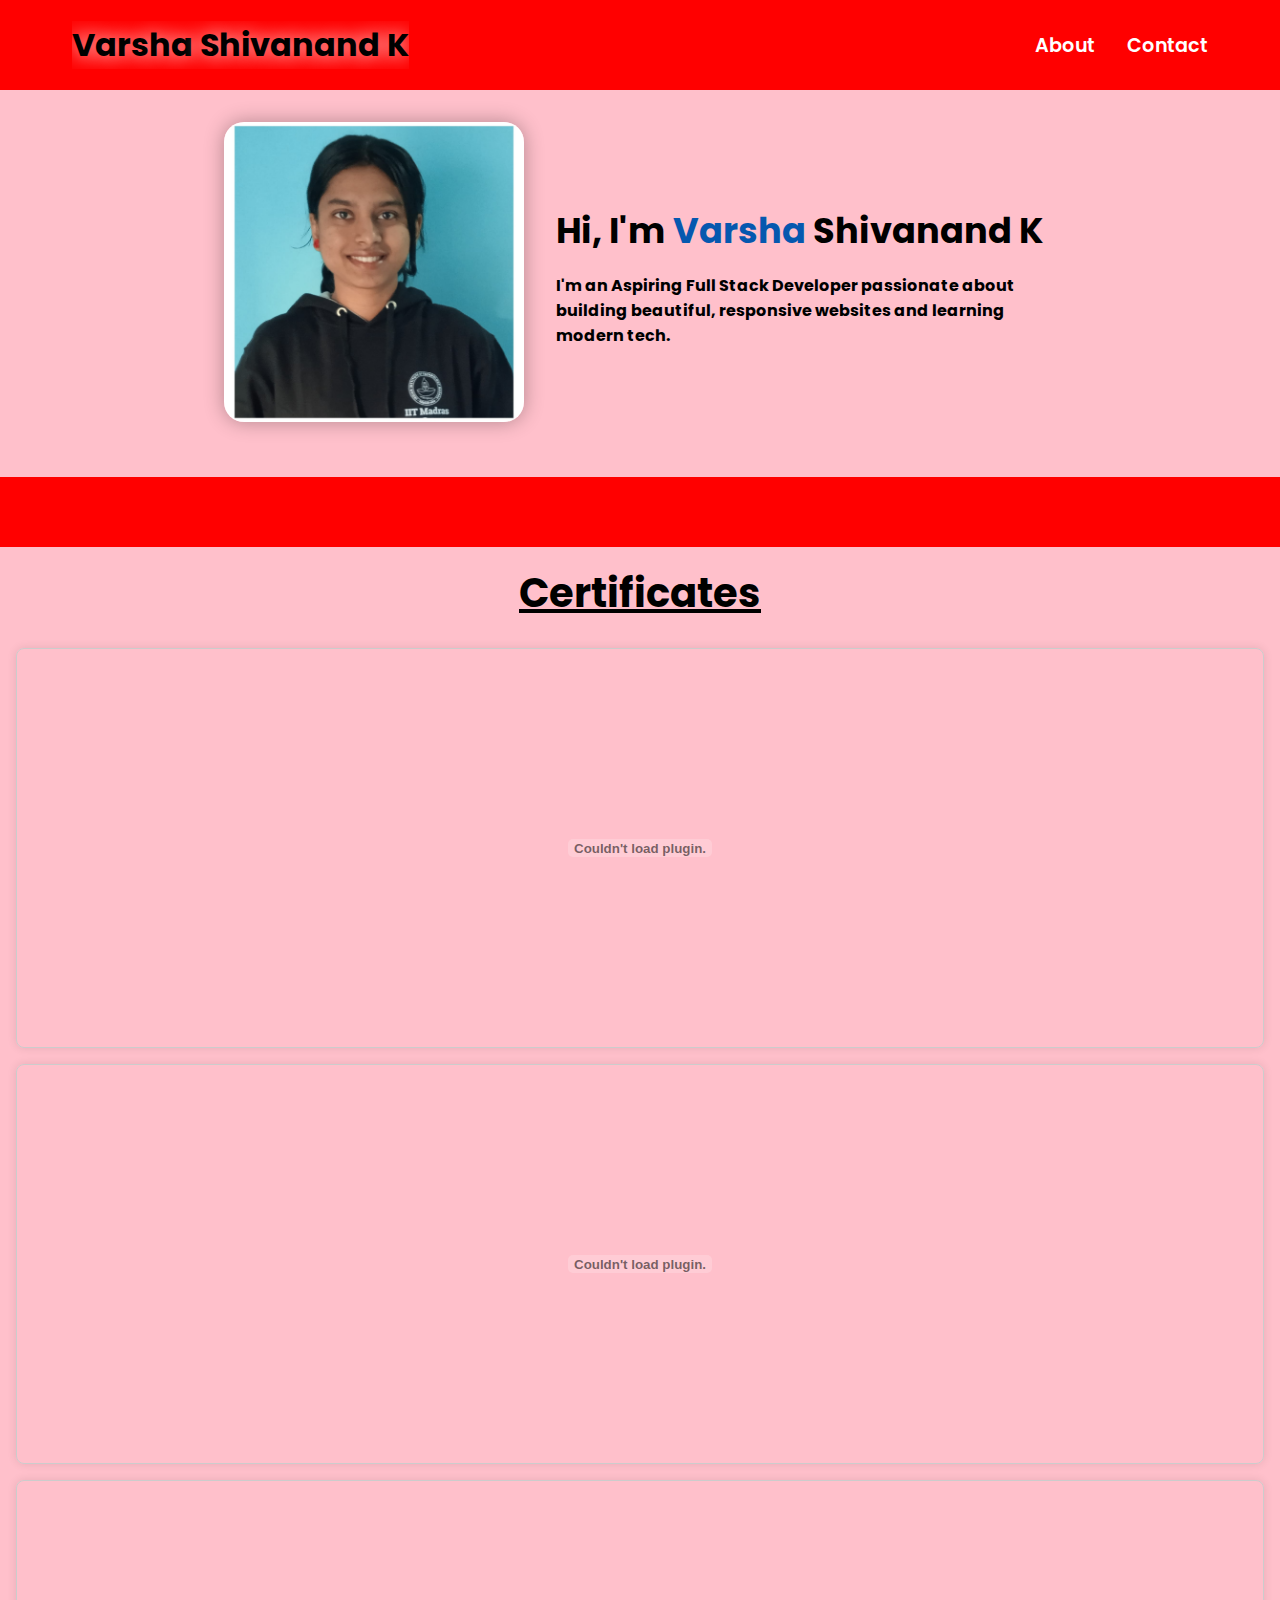
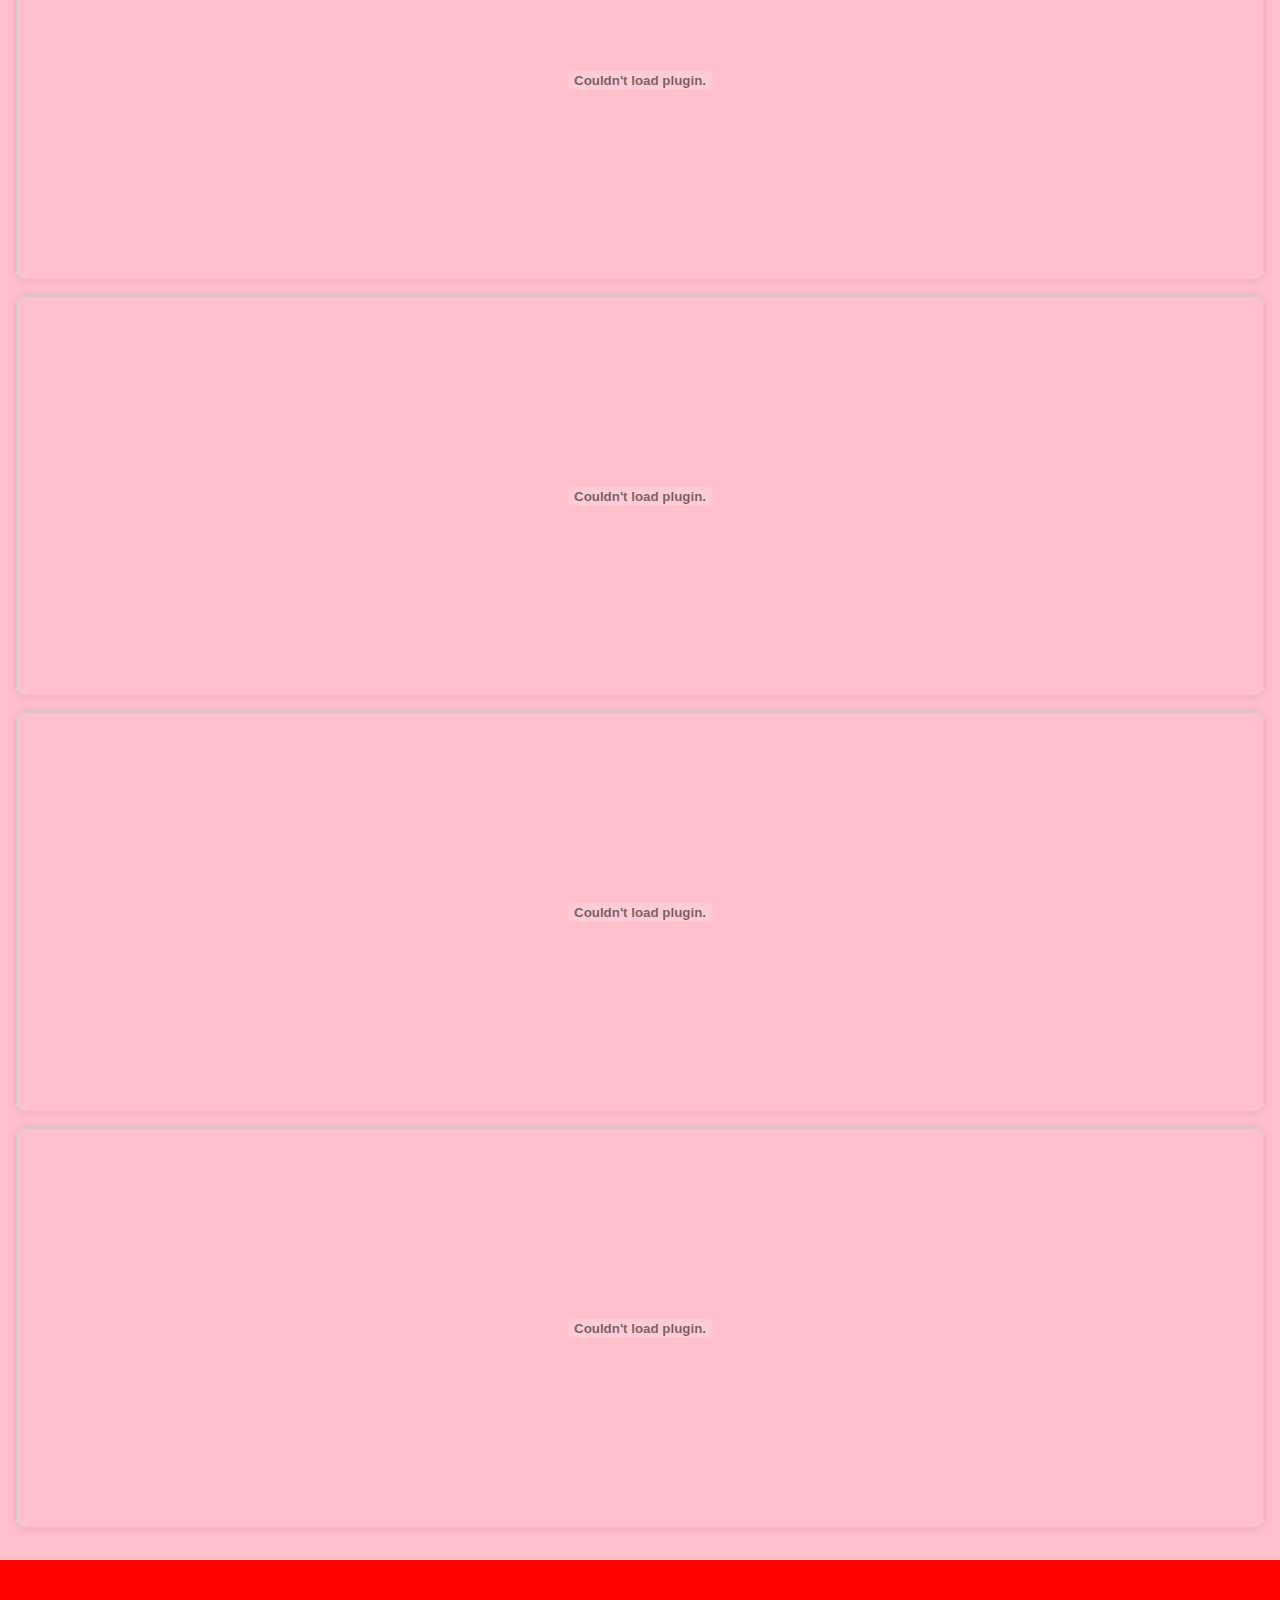
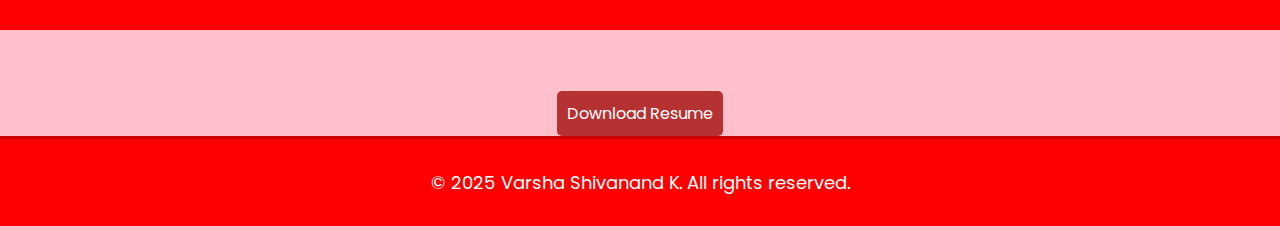
<file: portfolio-site/index.html>
<!DOCTYPE html>
<html lang="en">
<head>
    <meta charset="UTF-8">
    <meta name="viewport" content="width=device-width, initial-scale=1.0">
    <title> Varsha Shivanand K - Portfolio </title>
    <link rel="stylesheet" href="styles/main.css">
    <script>
  function toggleMenu() {
    document.getElementById("navLinks").classList.toggle("active");
  }
</script>
</head>
<body>
    <nav>
        <div class="nav-container">
            <div class="logo">
                Varsha <span> Shivanand K </span>
            </div>
              <div class="hamburger" onclick="toggleMenu()">☰</div>
<div class="links" id="navLinks">
        <ul>
       <li><a href="about.html"> About </a> </li>
       <li><a href="contact.html"> Contact </a></li>
       </ul>
    </div>
    </nav>
    <section>
        <div class="main-container">
            <div class="image">
                <img src="images/varshaphoto.jpeg" alt="Varsha's photo">
            </div>
            <div class="content">
                <h1>Hi, I'm <span>Varsha</span> Shivanand K</h1>
<h4>I'm an Aspiring Full Stack Developer passionate about building beautiful, responsive websites and learning modern tech.</h4>
            </div>
        </div>
    </section>
    <hr style="height: 70px; background-color: red; border: none; margin: 1rem 0;" />
   <h1 align="center"><u> Certificates </u></h1> <br>
   <div class="embed-container">
    <embed src="files/Deloitte - Technology Job Simulation Certificate.pdf" width="500px" height="600px" type="application/pdf">
    <embed src="files/Google Workspace Certification.pdf" width="500px" height="600px" type="application/pdf">
    <embed src="files/SQL(intermediate) certificate.pdf" width="500px" height="600px" type="application/pdf">
    <embed src="files/SQL(basic) certificate.pdf" width="500px" height="600px" type="application/pdf">
    <embed src="files/AWS Summit India Online Certificate.pdf" width="500px" height="600px" type="application/pdf">
    <embed src="files/STEP ENGLISH TEST RESULTS - VSK.pdf" width="500px" height="600px" type="application/pdf">
    </div>
    <hr style="height: 70px; background-color: red; border: none; margin: 1rem 0;" /><br>
<div class="center-button">
  <a href="files/vskresume.pdf" download class="button">Download Resume</a>
</div>
    <footer class="footer">
        <p>&copy; 2025 Varsha Shivanand K. All rights reserved.</p>
    </footer>
</body>
</html>
</file>
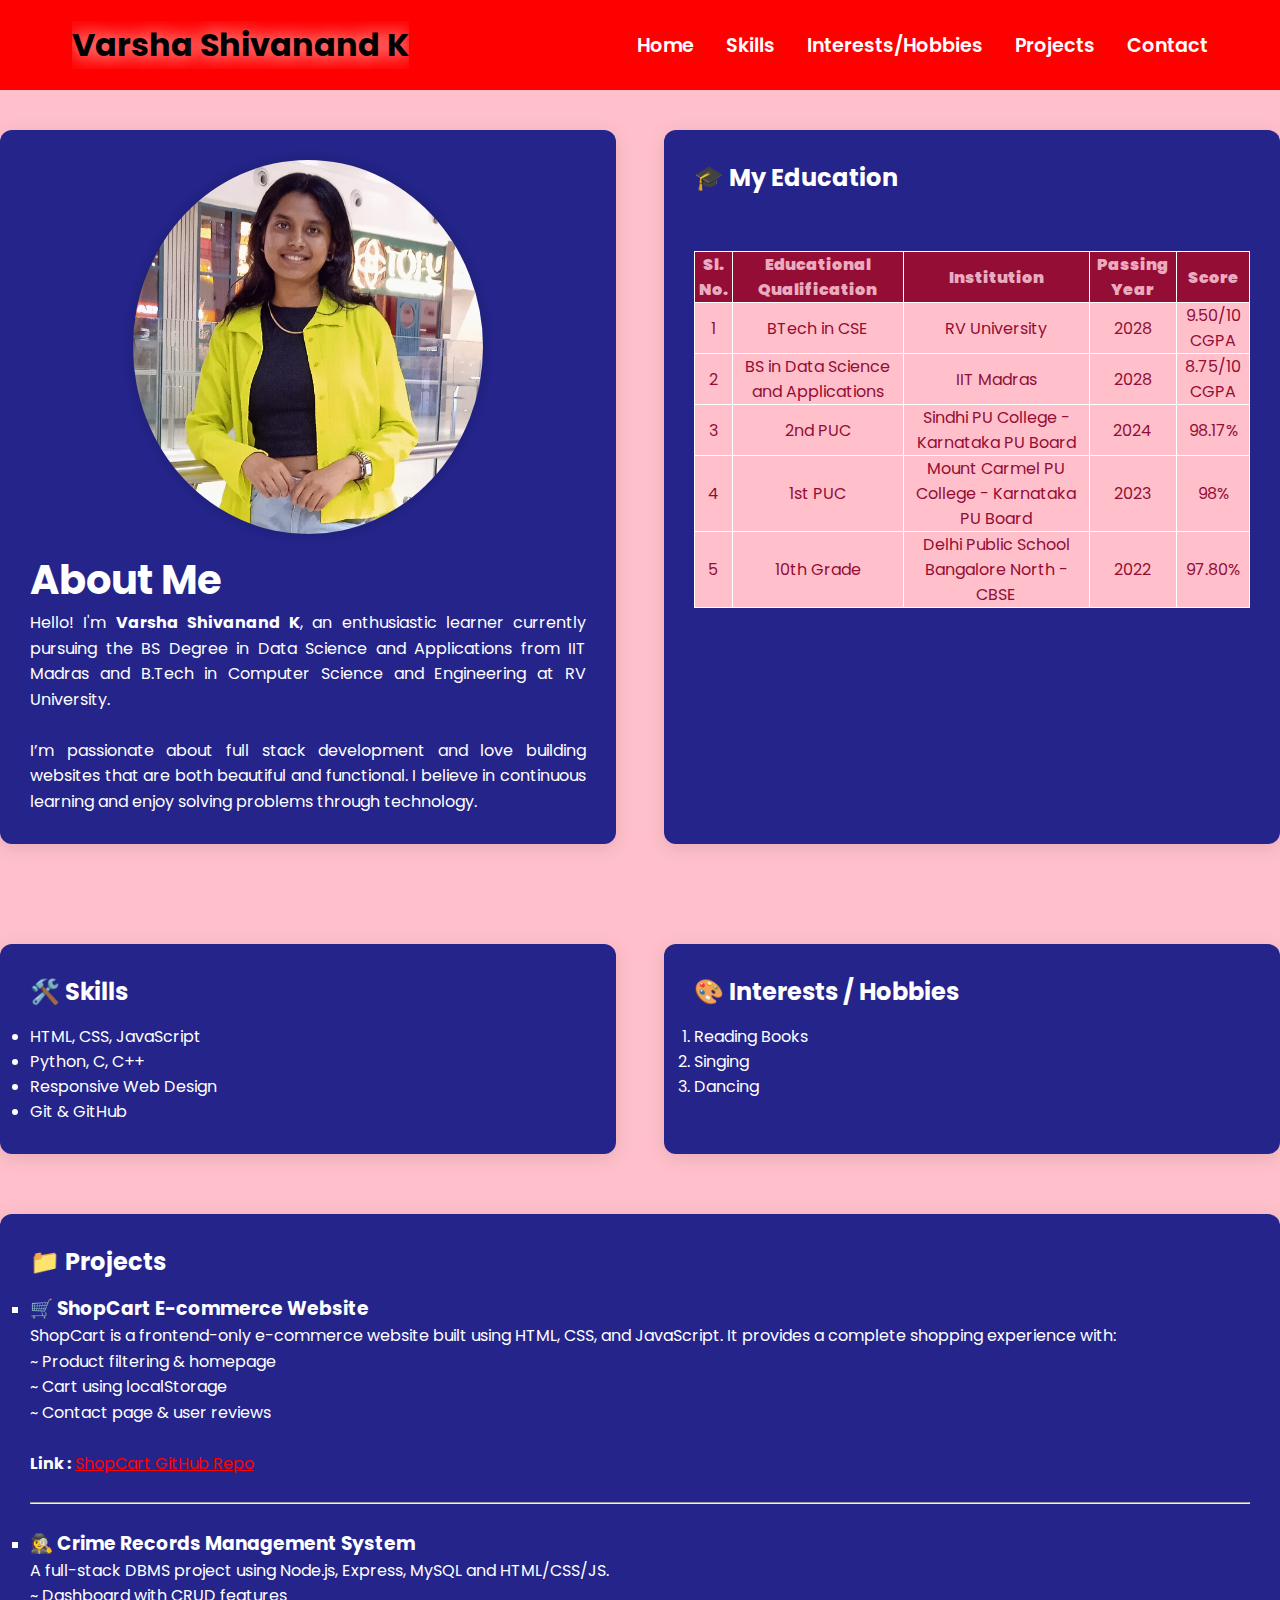
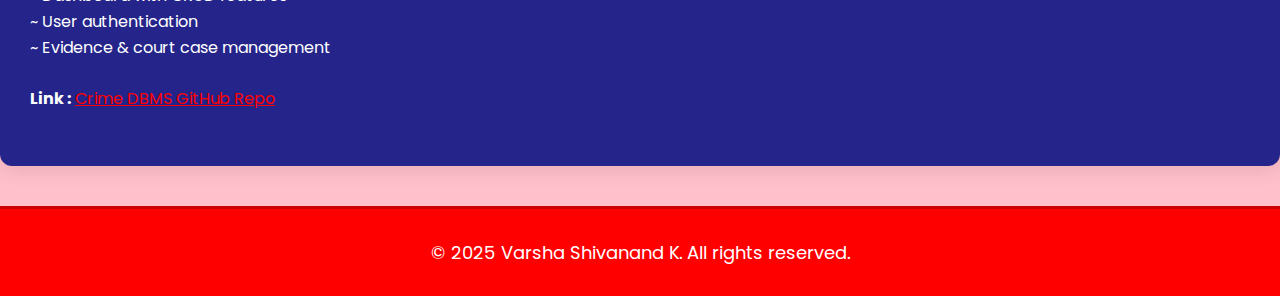
<file: portfolio-site/about.html>
<!DOCTYPE html>
<html lang="en">
<head>
  <meta charset="UTF-8" />
  <meta name="viewport" content="width=device-width, initial-scale=1.0"/>
  <title>About - Varsha Shivanand K</title>
  <link rel="stylesheet" href="styles/main.css"/>
  <script>
    function toggleMenu() {
      document.getElementById("navLinks").classList.toggle("active");
    }
  </script>
</head>
<body>
<header>
  <!-- Navbar -->
  <nav>
    <div class="nav-container">
      <div class="logo">
        Varsha <span>Shivanand K</span>
      </div>
      <div class="hamburger" onclick="toggleMenu()">☰</div>
      <div class="links" id="navLinks">
        <ul>
          <li><a href="index.html">Home</a></li>
          <li><a href="#skills">Skills</a></li>
          <li><a href="#skills">Interests/Hobbies</a></li>
          <li><a href="#projects">Projects</a></li>
          <li><a href="contact.html">Contact</a></li>
        </ul>
      </div>
    </div>
  </nav>
</header>
    <div class="side-by-side">

      <div class="card" id="about">
        <div class="images">
          <img src="images/photovarsha.jpeg" alt="Varsha's photo">
        </div>        
        <h1>About Me</h1>
        <p>Hello! I'm <strong>Varsha Shivanand K</strong>, an enthusiastic learner currently pursuing the BS Degree in Data Science and Applications from IIT Madras and B.Tech in Computer Science and Engineering at RV University.</p><br>
        <p>I’m passionate about full stack development and love building websites that are both beautiful and functional. I believe in continuous learning and enjoy solving problems through technology.</p>
      </div>
      <div class="card" id="education">
        <h2>🎓 My Education</h2><br>
        <table>
          <tr>
            <th>Sl. No.</th>
            <th>Educational Qualification</th>
            <th>Institution</th>
            <th> Passing Year </th>
            <th> Score </th>
          </tr>
          <tr>
            <td>1</td>
            <td>BTech in CSE</td>
            <td>RV University</td>
            <td> 2028 </td>
            <td>9.50/10 CGPA </td>
          </tr>
          <tr>
            <td>2</td>
            <td>BS in Data Science and Applications</td>
            <td>IIT Madras</td>
            <td> 2028 </td>
            <td> 8.75/10 CGPA </td>
          </tr>
          <tr>
            <td>3</td>
            <td>2nd PUC</td>
            <td>Sindhi PU College - Karnataka PU Board</td>
            <td> 2024 </td>
            <td> 98.17% </td>
          </tr>
          <tr>
            <td>4</td>
            <td>1st PUC</td>
            <td>Mount Carmel PU College - Karnataka PU Board</td>
            <td> 2023 </td>
            <td> 98% </td>
          </tr>
          <tr>
            <td>5</td>
            <td>10th Grade</td>
            <td>Delhi Public School Bangalore North - CBSE</td>
            <td> 2022 </td>
            <td> 97.80% </td>
          </tr>
        </table>
      </div>

    </div>
  </section>

  <!-- Skills & Interests -->
  <div id="skills" class="side-by-side">
    <section class="card">
      <h2>🛠️ Skills</h2>
      <ul>
        <li>HTML, CSS, JavaScript</li>
        <li>Python, C, C++</li>
        <li>Responsive Web Design</li>
        <li>Git & GitHub</li>
      </ul>
    </section>

    <section class="card">
      <h2>🎨 Interests / Hobbies</h2>
      <ol>
        <li>Reading Books</li>
        <li>Singing</li>
        <li>Dancing</li>
      </ol>
    </section>
  </div>

  <!-- Projects -->
  <section id="projects" class="card">
    <h2>📁 Projects</h2>
    <ul>
      <li>
        <h3>🛒 ShopCart E-commerce Website</h3>
        <p>
          ShopCart is a frontend-only e-commerce website built using HTML, CSS, and JavaScript. It provides a complete shopping experience with:<br>
          ~ Product filtering & homepage<br>
          ~ Cart using localStorage<br>
          ~ Contact page & user reviews<br><br>
          <b>Link :</b>
          <a href="https://github.com/varshashivanandk/ShopCart--E-COMMERCE-WEBSITE" target="_blank">
            ShopCart GitHub Repo
          </a>
        </p>
      </li><br><hr><br>
      <li>
        <h3>🕵️‍♀️ Crime Records Management System</h3>
        <p>
          A full-stack DBMS project using Node.js, Express, MySQL and HTML/CSS/JS.<br>
          ~ Dashboard with CRUD features<br>
          ~ User authentication<br>
          ~ Evidence & court case management<br><br>
          <b>Link :</b>
          <a href="https://github.com/tharunm490/dbmsproject2" target="_blank">
            Crime DBMS GitHub Repo
          </a>
        </p>
      </li>
    </ul><br>
  </section>

  <!-- Footer -->
  <footer class="footer">
    <p>&copy; 2025 Varsha Shivanand K. All rights reserved.</p>
  </footer>
</body>
</html>
</file>
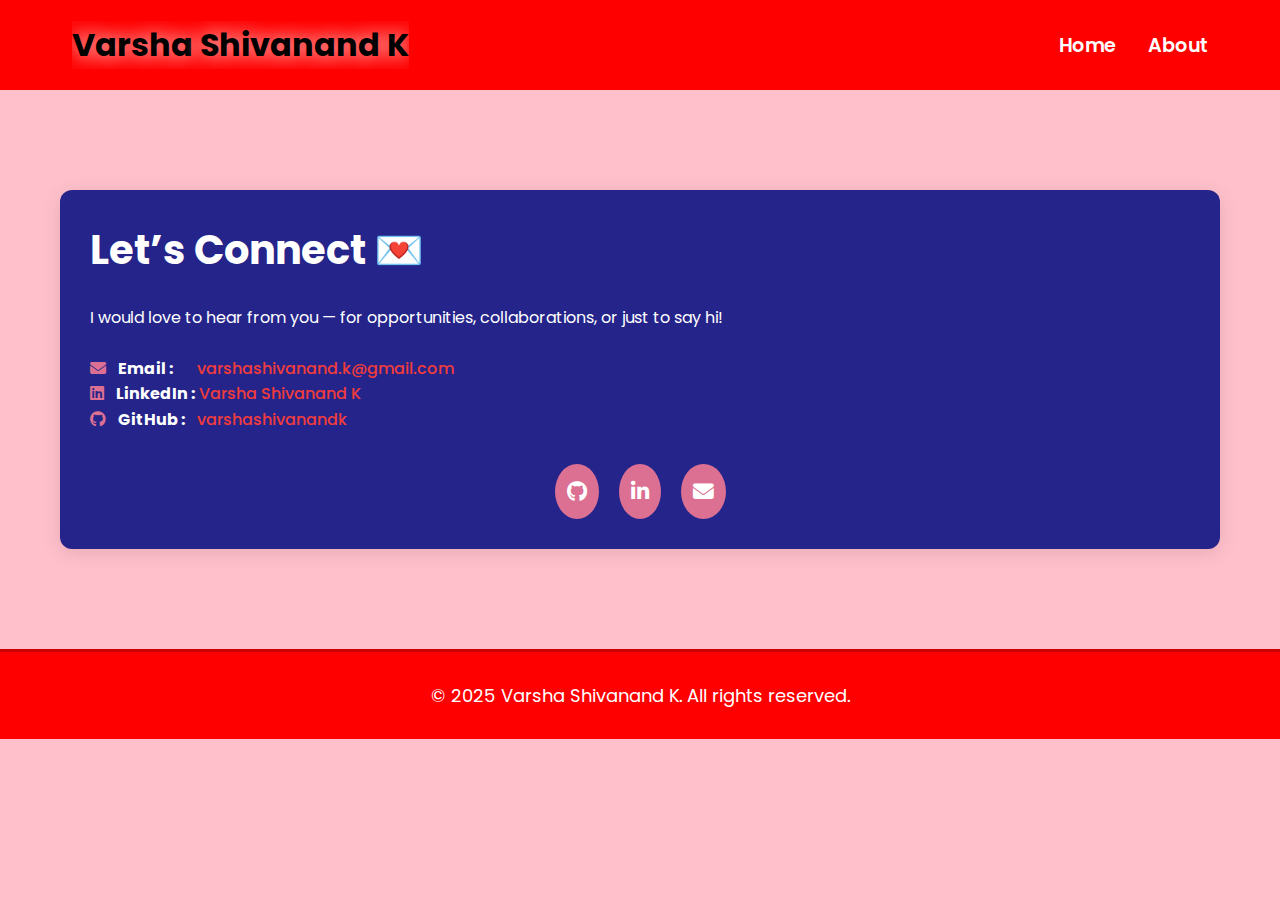
<file: portfolio-site/contact.html>
<!DOCTYPE html>
<html>
<head>
  <title>Contact - Varsha Shivanand K </title>
  <link rel="stylesheet" href="styles/main.css" />
  <link rel="stylesheet" href="https://cdnjs.cloudflare.com/ajax/libs/font-awesome/6.5.2/css/all.min.css" />
  <script>
    function toggleMenu() {
      document.getElementById("navLinks").classList.toggle("active");
    }
  </script>
</head>
<body>
  <header>
  <!-- Navbar -->
  <nav>
    <div class="nav-container">
      <div class="logo">
        Varsha <span>Shivanand K</span>
      </div>
      <div class="hamburger" onclick="toggleMenu()">☰</div>
      <div class="links" id="navLinks">
        <ul>
          <li><a href="index.html">Home</a></li>
          <li><a href="about.html">About</a></li>
        </ul>
      </div>
    </div>
  </nav>
  </header>
  
<main>
  <!-- Contact Section -->
  <section class="card">
    <h1>Let’s Connect 💌</h1> <br>
    <p>I would love to hear from you — for opportunities, collaborations, or just to say hi!</p>
<br>
    <div class="contact-details">
      <p><i class="fas fa-envelope"></i> <b>Email :</b> <a href="mailto:varshashivanand.k@gmail.com"> &nbsp;&nbsp; &nbsp; varshashivanand.k@gmail.com</a></p>
      <p><i class="fab fa-linkedin"></i> <b>LinkedIn :</b> <a href="https://www.linkedin.com/in/varsha-shivanand-k/" target="_blank">Varsha Shivanand K</a></p>
      <p><i class="fab fa-github"></i> <b>GitHub :</b> <a href="https://github.com/varshashivanandk" target="_blank">&nbsp; varshashivanandk</a></p>
    </div>

    <div class="social-icons">
      <a href="https://github.com/varshashivanandk" target="_blank"><i class="fab fa-github"></i></a>
      <a href="https://linkedin.com/in/varsha-shivanand-k/" target="_blank"><i class="fab fa-linkedin-in"></i></a>
      <a href="mailto:varshashivanand.k@gmail.com"><i class="fas fa-envelope"></i></a>
    </div>
  </section>
</main>
  <!-- Footer -->
  <footer class="footer">
    <p>&copy; 2025 Varsha Shivanand K. All rights reserved.</p>
  </footer>

</body>
</html>
</file>
<file: portfolio-site/styles/main.css>
@import url('https://fonts.googleapis.com/css2?family=Poppins:wght@100;200;300;400;500;600&display=swap');

* {
  padding: 0;
  margin: 0;
  font-family: 'Poppins', sans-serif;
  box-sizing: border-box;
}

body {
  width: 100%;
  min-height: 100vh;
  background-color: pink;
  overflow-x: hidden;
}

/* NAVIGATION */
nav {
  width: 100%;
  height: 10vh;
  background-color: red;
  position: sticky;
  top: 0;
  z-index: 10;
}

.nav-container {
  width: 100%;
  height: 100%;
  padding: 0 2rem;
  display: flex;
  justify-content: space-between;
  align-items: center;
}

.logo {
  color: rgb(0, 0, 0);
  text-shadow: 0 0 20px rgb(255, 255, 255);
  font-size: 2rem;
  font-weight: bold;
}

.hamburger {
  display: none;
  font-size: 2.5rem;
  cursor: pointer;
  color: white;
}

/* LINKS */
.links {
  display: flex;
  align-items: center;
}

.links ul {
  display: flex;
  list-style: none;
  gap: 2rem;
}

.links ul li a {
  color: white;
  font-size: 1.2rem;
  text-decoration: none;
  font-weight: 550;
  position: relative;
  transition: 0.3s linear;
}

.links ul li a::before {
  position: absolute;
  content: "";
  bottom: -3px;
  left: 0;
  width: 0%;
  height: 3px;
  background-color: aqua;
  transition: 0.2s linear;
}

.links ul li a:hover::before {
  width: 100%;
}

.links ul li a:hover {
  color: yellow;
}
html {
  scroll-behavior: smooth;
}
/* MAIN SECTION */
.main-container {
  display: flex;
  align-items: center;
  justify-content: center;
  gap: 2rem;
  padding: 2rem;
  flex-wrap: wrap;
}

.image img {
  width: 300px;
  height: 300px;
  object-fit: cover;
  border-radius: 20px;
  box-shadow: 0 0 20px rgba(0, 0, 0, 0.3);
}

.content {
  max-width: 500px;
}

.content h1 {
  font-size: 2.2rem;
  margin-bottom: 1rem;
}

.content h1 span {
  color: rgb(5, 88, 175);
}

.typewriter {
  font-size: 1.2rem;
  margin-bottom: 1rem;
  font-weight: 500;
}

.typewriter-text {
  font-weight: bold;
  color: rgb(65, 68, 225);
}

/* RESPONSIVE */
@media (max-width: 768px) {
  .hamburger {
    display: block;
  }

  .links {
    display: none;
    width: 100%;
    background-color: palevioletred;
  }

  .links.active {
    display: block;
  }

  .links ul {
    flex-direction: column;
    align-items: flex-start;
    padding: 1rem 2rem;
    gap: 1rem;
  }

  .links ul li a {
    font-size: 1.2rem;
    color: white;
  }

  .image img {
    width: 250px;
    height: 250px;
  }

  .navbar {
    flex-direction: column;
    align-items: flex-start;
  }

  .side-by-side {
    flex-direction: column;
  }
}
h1 {
  font-size: clamp(1.8rem, 4vw, 2.5rem);
}
/* CARDS */
.card {
  background-color: rgb(36, 36, 138);
  border-radius: 12px;
  box-shadow: 0 4px 20px rgba(0, 0, 0, 0.1);
  padding: 30px;
  margin: 40px auto;
  max-width: 1459px;
  transition: transform 0.3s ease, box-shadow 0.3s ease;
  color: white;
}

.card:hover {
  transform: translateY(-5px);
  box-shadow: 0 8px 30px rgba(0, 0, 0, 0.15);
}

.card h2 {
  margin-bottom: 15px;
  color: white;
}

.card p {
  color: white;
  line-height: 1.6;
}

/* SIDE-BY-SIDE */
.side-by-side {
  display: flex;
  justify-content: space-between;
  gap: 30px;
  flex-wrap: wrap;
  max-width: 1450px;
  margin: 0 auto 40px auto;
}

.side-by-side .card {
  flex: 1;
  min-width: 300px;
  margin-bottom: 20px;
}

.side-by-side ul, ol {
  color: white;
}

/* FOOTER */
.footer {
  text-align: center;
  padding: 20px;
  background-color: red;
  color: black;
  font-size: 19px;
  margin-top: 50px;
  border-top: 1px solid #ddd;
  position: sticky;
}

/* PROJECT SECTION */
#projects ul {
  list-style-type: square;
  color: white;
}

#projects a {
  color: red;
}

.image {
  animation: fadeInLeft 1s ease-in-out;
}

.content {
  animation: fadeInRight 1s ease-in-out;
}

@keyframes fadeInLeft {
  0% {
    transform: translateX(-50px);
    opacity: 0;
  }
  100% {
    transform: translateX(0);
    opacity: 1;
  }
}

@keyframes fadeInRight {
  0% {
    transform: translateX(50px);
    opacity: 0;
  }
  100% {
    transform: translateX(0);
    opacity: 1;
  }
}

/* ABOUT FLEX */
.about-flex {
  display: flex;
  justify-content: space-between;
  align-items: center;
  gap: 30px;
  flex-wrap: wrap;
}

.about-image img {
  max-width: 200px;
  border-radius: 10px;
  object-fit: cover;
}

.about-text {
  flex: 1;
  min-width: 250px;
}
 .embed-container {
  display: flex;
  flex-wrap: wrap;
  gap: 2rem;
  justify-content: center;
  margin-bottom: 2rem;
}

.embed-container embed {
  width: 100%;
  max-width: 450px;
  height: 600px;
  border: 1px solid #ccc;
  border-radius: 8px;
  box-shadow: 0 0 10px rgba(0,0,0,0.1);
}


/* CONTACT PAGE STYLING */
.contact-container {
  max-width: 600px;
  margin: auto;
  text-align: center;
  padding: 4rem 2rem;
  background-color: #fff0f5;
  border-radius: 20px;
  box-shadow: 0 0 20px rgba(0,0,0,0.1);
}

.contact-container h1 {
  color: palevioletred;
  font-size: 2.5rem;
  margin-bottom: 1rem;
}

.contact-container p {
  font-size: 1.1rem;
  margin-bottom: 1rem;
  color: white;
}

.contact-details p a{
  color: rgb(240, 60, 60);
  text-decoration: none;
  font-weight: 500;
}
.white{
  color: white;
}
p span{
    color: rgb(240, 60, 60);

}

.contact-details i {
  margin-right: 8px;
  color: palevioletred;
}

.social-icons {
  display: flex;
  justify-content: center;
  gap: 20px;
  margin-top: 2rem;
}

.social-icons a {
  background-color: palevioletred;
  color: white;
  padding: 12px;
  font-size: 1.3rem;
  border-radius: 50%;
  transition: 0.3s;
}

.social-icons a:hover {
  background-color: #e75480;
  transform: scale(1.1);
}
 main {
      flex: 1;
      padding: 60px;
    }

  .images {
  display: flex;
  justify-content: center;
  align-items: center;
  margin-bottom: 1rem;
    animation: fadeInLeft 1s ease-in-out;
  align-items: center;
}

.images img {
  border-radius: 100%;
  width: 100%;
  max-width: 350px;
  height: auto;
  box-shadow: 0 0 12px rgba(0, 0, 0, 0.2);
}
.about-flex {
  display: flex;
  justify-content: space-between;
  align-items: center;
  gap: 30px;
  flex-wrap: wrap;
}

.about-flex img {
  border-radius: 100%;
  width: 100%;
  max-width: 350px;
  height: auto;
  box-shadow: 0 0 12px rgba(0, 0, 0, 0.2);
  animation: fadeInLeft 1s ease-in-out;
}

.about-text {
  flex: 1;
  min-width: 250px;
}


    table th, td{
        border: 1px solid white;
        text-align: center;
    }
    th{
      background-color: #930d35;
      color:#ebabbf;
      font-weight: 1000;
    }
    td{
      background-color: pink;
      color: #930d35;

    }
    table {
  width: 100%;
  border-collapse: collapse;
  margin-top: 1rem;
  overflow-x: auto;
}

@media (max-width: 768px) {
  table {
    display: block;
    overflow-x: auto;
    white-space: nowrap;
  }
}

   .button {
  display: inline-block;
  padding: 10px;
  background-color: rgb(182, 50, 50);
  color: white;
  font-size: medium;
  text-decoration: none;
  text-align: center;
  border-radius: 5px;
  cursor: pointer;

}
.button:hover {
  background-color: #e75480;
}
.center-button {
  text-align: center;
  justify-content: center;
  margin-top: 20px;
}
#about p, .content h1, #projects p{
  text-align: justify;
}

/* NAVIGATION */
nav {
  width: 100%;
  height: 10vh;
  min-height: 60px;
  background-color: red;
  position: sticky;
  top: 0;
  z-index: 100;
}

.nav-container {
  width: 100%;
  height: 100%;
  padding: 0 2rem;
  display: flex;
  justify-content: space-between;
  align-items: center;
  position: relative;
  max-width: 1200px;
  margin: 0 auto;
}

.logo {
  color: rgb(0, 0, 0);
  text-shadow: 0 0 20px rgb(255, 255, 255);
  font-size: clamp(1.2rem, 4vw, 2rem);
  font-weight: bold;
  z-index: 101;
  white-space: nowrap;
  overflow: hidden;
  text-overflow: ellipsis;
  max-width: 70%;
}

.hamburger {
  display: none;
  font-size: 1.5rem;
  cursor: pointer;
  color: white;
  z-index: 101;
  padding: 5px;
  background: none;
  border: none;
  transition: transform 0.3s ease;
}

.hamburger:hover {
  transform: scale(1.1);
}

.hamburger:active {
  transform: scale(0.95);
}

.hamburger.active {
  transform: rotate(90deg);
}

/* LINKS */
.links {
  display: flex;
  align-items: center;
}

.links ul {
  display: flex;
  list-style: none;
  gap: 2rem;
  margin: 0;
  padding: 0;
}

.links ul li a {
  color: white;
  font-size: 1.2rem;
  text-decoration: none;
  font-weight: 550;
  position: relative;
  transition: 0.3s linear;
  padding: 0.5rem 0;
}

.links ul li a::before {
  position: absolute;
  content: "";
  bottom: -3px;
  left: 0;
  width: 0%;
  height: 3px;
  background-color: aqua;
  transition: 0.2s linear;
}

.links ul li a:hover::before {
  width: 100%;
}

.links ul li a:hover {
  color: yellow;
}

html {
  scroll-behavior: smooth;
}

/* MAIN SECTION */
.main-container {
  display: flex;
  align-items: center;
  justify-content: center;
  gap: 2rem;
  padding: 2rem;
  flex-wrap: wrap;
}
.content {
  max-width: 500px;
}

.content h1 {
  font-size: 2.2rem;
  margin-bottom: 1rem;
}

.content h1 span {
  color: rgb(5, 88, 175);
}

.typewriter {
  font-size: 1.2rem;
  margin-bottom: 1rem;
  font-weight: 500;
}

.typewriter-text {
  font-weight: bold;
  color: rgb(65, 68, 225);
}

h1 {
  font-size: clamp(1.8rem, 4vw, 2.5rem);
}

/* CARDS */
.card {
  background-color: rgb(36, 36, 138);
  border-radius: 12px;
  box-shadow: 0 4px 20px rgba(0, 0, 0, 0.1);
  padding: 30px;
  margin: 40px auto;
  max-width: 1459px;
  transition: transform 0.3s ease, box-shadow 0.3s ease;
  color: white;
}

.card:hover {
  transform: translateY(-5px);
  box-shadow: 0 8px 30px rgba(0, 0, 0, 0.15);
}

.card h2 {
  margin-bottom: 15px;
  color: white;
}

.card p {
  color: white;
  line-height: 1.6;
}

/* SIDE-BY-SIDE */
.side-by-side {
  display: flex;
  justify-content: space-between;
  gap: 30px;
  flex-wrap: wrap;
  max-width: 1450px;
  margin: 0 auto 40px auto;
}

.side-by-side .card {
  flex: 1;
  min-width: 300px;
  margin-bottom: 20px;
}

.side-by-side ul, ol {
  color: white;
}

/* FOOTER */
.footer {
  text-align: center;
  padding: 30px 20px;
  background-color: red;
  color: white;
  font-size: 18px;
  margin-top: 50px;
  border-top: 3px solid #cc0000;
  width: 100%;
  box-sizing: border-box;
  margin-top: auto;
}

.footer a {
  color: white;
  text-decoration: none;
  transition: color 0.3s ease;
}

.footer a:hover {
  color: #ffcccc;
  text-decoration: underline;
}

.footer p {
  margin: 0;
  line-height: 1.5;
}

/* PROJECT SECTION */
#projects ul {
  list-style-type: square;
  color: white;
}

#projects a {
  color: red;
}

/* Animate image */
.image {
  animation: fadeInLeft 1s ease-in-out;
}

.content {
  animation: fadeInRight 1s ease-in-out;
}

@keyframes fadeInLeft {
  0% {
    transform: translateX(-50px);
    opacity: 0;
  }
  100% {
    transform: translateX(0);
    opacity: 1;
  }
}

@keyframes fadeInRight {
  0% {
    transform: translateX(50px);
    opacity: 0;
  }
  100% {
    transform: translateX(0);
    opacity: 1;
  }
}

/* ABOUT FLEX */
.about-flex {
  display: flex;
  justify-content: space-between;
  align-items: center;
  gap: 30px;
  flex-wrap: wrap;
}
/* Embed container */
  .embed-container {
    gap: 1rem;
    padding: 0 1rem;
  }

  .embed-container embed {
    max-width: 100%;
    height: 400px;
  }
.about-image img {
  max-width: 200px;
  border-radius: 10px;
  object-fit: cover;
}

.about-text {
  flex: 1;
  min-width: 250px;
}

/* CONTACT PAGE STYLING */
.contact-container {
  max-width: 600px;
  margin: auto;
  text-align: center;
  padding: 4rem 2rem;
  background-color: #fff0f5;
  border-radius: 20px;
  box-shadow: 0 0 20px rgba(0,0,0,0.1);
}

.contact-container h1 {
  color: palevioletred;
  font-size: 2.5rem;
  margin-bottom: 1rem;
}

.contact-container p {
  font-size: 1.1rem;
  margin-bottom: 1rem;
  color: white;
}

.contact-details p a{
  color: rgb(240, 60, 60);
  text-decoration: none;
  font-weight: 500;
}

.white{
  color: white;
}

p span{
  color: rgb(240, 60, 60);
}

.contact-details i {
  margin-right: 8px;
  color: palevioletred;
}

.social-icons {
  display: flex;
  justify-content: center;
  gap: 20px;
  margin-top: 2rem;
}

.social-icons a {
  background-color: palevioletred;
  color: white;
  padding: 12px;
  font-size: 1.3rem;
  border-radius: 50%;
  transition: 0.3s;
}

.social-icons a:hover {
  background-color: #e75480;
  transform: scale(1.1);
}

main {
  flex: 1;
  padding: 60px;
}

.images {
  display: flex;
  justify-content: center;
  align-items: center;
  margin-bottom: 1rem;
  animation: fadeInLeft 1s ease-in-out;
}

.images img {
  border-radius: 100%;
  width: 100%;
  max-width: 350px;
  height: auto;
  box-shadow: 0 0 12px rgba(0, 0, 0, 0.2);
}

.button {
  display: inline-block;
  padding: 10px;
  background-color: rgb(182, 50, 50);
  color: white;
  font-size: medium;
  text-decoration: none;
  text-align: center;
  border-radius: 5px;
  cursor: pointer;
}

.button:hover {
  background-color: #e75480;
}

.center-button {
  text-align: center;
  justify-content: center;
  margin-top: 20px;
}

#about p, .content h1, #projects p{
  text-align: justify;
}

/* ABOUT PAGE LAYOUT STYLING */

/* Container for the entire about page */
.about-page-container {
  width: 100%;
  max-width: 1200px;
  margin: 0 auto;
  padding: 20px;
  box-sizing: border-box;
}

/* Desktop Layout - Two Column Grid */
@media (min-width: 769px) {
  .about-page-container {
    display: grid;
    grid-template-columns: 1fr 1fr;
    gap: 30px;
    align-items: start;
  }
  
  /* About Me Section */
  .about-section {
    grid-column: 1;
    grid-row: 1;
  }
  
  /* Education Section */
  .education-section {
    grid-column: 2;
    grid-row: 1;
  }
  
  /* Skills Section */
  .skills-section {
    grid-column: 1;
    grid-row: 2;
  }
  
  /* Interests Section */
  .interests-section {
    grid-column: 2;
    grid-row: 2;
  }
  
  /* Projects Section - Full Width */
  .projects-section {
    grid-column: 1 / -1;
    grid-row: 3;
  }
}

/* Mobile Layout - Single Column Stack */
@media (max-width: 768px) {
  .about-page-container {
    display: flex;
    flex-direction: column;
    gap: 20px;
    padding: 15px;
  }
  
  /* All sections stack vertically */
  .about-section,
  .education-section,
  .skills-section,
  .interests-section,
  .projects-section {
    width: 100%;
    order: initial;
  }
  
  /* Order for mobile */
  .about-section { order: 1; }
  .education-section { order: 2; }
  .skills-section { order: 3; }
  .interests-section { order: 4; }
  .projects-section { order: 5; }
}

/* Individual Section Styling */
.about-section,
.education-section,
.skills-section,
.interests-section,
.projects-section {
  width: 100%;
  box-sizing: border-box;
}

/* Card styling for sections */
.section-card {
  background-color: rgb(36, 36, 138);
  border-radius: 12px;
  box-shadow: 0 4px 20px rgba(0, 0, 0, 0.1);
  padding: 30px;
  margin-bottom: 20px;
  transition: transform 0.3s ease, box-shadow 0.3s ease;
  color: white;
  width: 100%;
  box-sizing: border-box;
}

.section-card:hover {
  transform: translateY(-5px);
  box-shadow: 0 8px 30px rgba(0, 0, 0, 0.15);
}

.section-card h1,
.section-card h2 {
  margin-bottom: 15px;
  color: white;
}

.section-card p {
  color: white;
  line-height: 1.6;
  text-align: justify;
}

/* About Me specific styling */
.about-flex {
  display: flex;
  flex-direction: column;
  gap: 20px;
  align-items: center;
}

.about-image {
  text-align: center;
}

.about-image img {
  max-width: 200px;
  width: 100%;
  height: auto;
  border-radius: 10px;
  object-fit: cover;
  box-shadow: 0 4px 15px rgba(0, 0, 0, 0.2);
}

.about-text {
  width: 100%;
}

/* Education Table Styling */
.education-table {
  width: 100%;
  border-collapse: collapse;
  margin-top: 1rem;
  overflow-x: auto;
}

.education-table th,
.education-table td {
  border: 1px solid white;
  text-align: center;
  padding: 12px 8px;
}

.education-table th {
  background-color: #930d35;
  color: #ebabbf;
  font-weight: bold;
}

.education-table td {
  background-color: pink;
  color: #930d35;
}

/* Skills and Interests Lists */
.skills-list,
.interests-list {
  list-style-type: square;
  color: white;
  padding-left: 20px;
}

.skills-list li,
.interests-list li {
  margin-bottom: 8px;
  line-height: 1.5;
}

/* Projects Section */
.projects-section ul {
  list-style-type: square;
  color: white;
  padding-left: 20px;
}

.projects-section li {
  margin-bottom: 10px;
  line-height: 1.6;
}

.projects-section a {
  color: #ff6b6b;
  text-decoration: none;
  transition: color 0.3s ease;
}

.projects-section a:hover {
  color: #ff8e8e;
  text-decoration: underline;
}

/* Table responsiveness */
.table-container {
  overflow-x: auto;
  margin: 10px 0;
}

.table-container table {
  min-width: 100%;
}

/* Prevent horizontal scrolling */
.about-page-container * {
  max-width: 100%;
  word-wrap: break-word;
}

/* Prevent body scroll when menu is open */
body.menu-open {
  overflow: hidden;
}

/* RESPONSIVE DESIGN */
@media (max-width: 768px) {
  /* Navigation */
  nav {
    height: 60px;
    min-height: 60px;
  }

  .hamburger {
    display: block;
    font-size: 1.2rem;
    padding: 8px;
    min-width: 35px;
    height: 35px;
    display: flex;
    align-items: center;
    justify-content: center;
  }

  .nav-container {
    padding: 0 1rem;
    height: 60px;
  }

  .logo {
    font-size: clamp(1rem, 3.5vw, 1.4rem);
    max-width: 65%;
  }

  .links {
    display: none;
    position: fixed;
    top: 60px;
    left: 0;
    width: 100vw;
    height: calc(100vh - 60px);
    background-color: rgba(255, 0, 0, 0.98);
    backdrop-filter: blur(10px);
    z-index: 99;
    overflow-y: auto;
    padding-top: 20px;
  }

  .links.active {
    display: flex;
    flex-direction: column;
    justify-content: flex-start;
    align-items: center;
  }

  .links ul {
    flex-direction: column;
    align-items: center;
    padding: 0;
    gap: 0;
    width: 100%;
    max-width: 300px;
  }

  .links ul li {
    width: 100%;
    text-align: center;
    border-bottom: 1px solid rgba(255, 255, 255, 0.2);
  }

  .links ul li:last-child {
    border-bottom: none;
  }

  .links ul li a {
    font-size: 1.1rem;
    color: white;
    display: block;
    padding: 1rem 2rem;
    width: 100%;
    transition: all 0.3s ease;
  }

  .links ul li a:hover {
    background-color: rgba(255, 255, 255, 0.1);
    color: yellow;
  }

  .links ul li a::before {
    display: none;
  }

  /* Main content */
  .main-container {
    flex-direction: column;
    text-align: center;
    padding: 1rem;
    gap: 1rem;
  }

  .image img {
    width: 250px;
    height: 250px;
  }

  .content {
    max-width: 100%;
  }

  .content h1 {
    font-size: 1.8rem;
  }

  .content h4 {
    font-size: 1rem;
    line-height: 1.5;
  }

  /* Cards */
  .card {
    margin: 20px 1rem;
    padding: 20px;
  }

  .card h1 {
    font-size: 1.8rem;
  }

  .card h2 {
    font-size: 1.5rem;
  }

  /* Side by side sections */
  .side-by-side {
    flex-direction: column;
    gap: 20px;
    margin: 0 1rem 20px 1rem;
  }

  .side-by-side .card {
    min-width: unset;
    width: 100%;
    margin-bottom: 10px;
  }

  /* Images */
  .images img {
    max-width: 250px;
  }

  /* Tables */
  table {
    font-size: 0.8rem;
  }

  table th, table td {
    padding: 8px 4px;
  }
    /* Embed container */
  .embed-container {
    gap: 1rem;
    padding: 0 1rem;
  }

  .embed-container embed {
    max-width: 100%;
    height: 400px;
  }
  /* Contact page */
  main {
    padding: 20px;
  }

  .contact-details p {
    font-size: 0.9rem;
    margin-bottom: 0.8rem;
  }

  .social-icons {
    gap: 15px;
  }

  .social-icons a {
    padding: 10px;
    font-size: 1.1rem;
  }

  /* Footer */
  .footer {
    font-size: 16px;
    padding: 20px 15px;
    margin-top: 30px;
  }

  /* Button */
  .button {
    padding: 12px 16px;
    font-size: 0.9rem;
  }
  .section-card {
    padding: 20px;
    margin-bottom: 15px;
  }
  
  .about-flex {
    gap: 15px;
  }
  
  .about-image img {
    max-width: 150px;
  }
  
  .education-table {
    font-size: 0.9rem;
  }
  
  .education-table th,
  .education-table td {
    padding: 8px 6px;
  }
}

@media (max-width: 480px) {
  .nav-container {
    padding: 0 0.8rem;
  }

  .logo {
    font-size: clamp(0.9rem, 3vw, 1.2rem);
    max-width: 60%;
  }

  .hamburger {
    font-size: 1.1rem;
    padding: 6px;
    min-width: 30px;
    height: 30px;
  }

  .links ul {
    max-width: 280px;
  }

  .links ul li a {
    font-size: 1rem;
    padding: 0.8rem 1.5rem;
  }

  .main-container {
    padding: 0.5rem;
  }

  .image img {
    width: 200px;
    height: 200px;
  }

  .content h1 {
    font-size: 1.5rem;
  }

  .content h4 {
    font-size: 0.9rem;
  }

  .card {
    padding: 15px;
    margin: 15px 0.5rem;
  }

  .card h1 {
    font-size: 1.6rem;
  }

  .card h2 {
    font-size: 1.3rem;
  }

  .side-by-side {
    margin: 0 0.5rem 15px 0.5rem;
  }

  .images img {
    max-width: 200px;
  }

  table {
    font-size: 0.7rem;
  }

  table th, table td {
    padding: 6px 3px;
  }
   .embed-container {
    padding: 0 0.5rem;
  }

  .embed-container embed {
    height: 300px;
  }
  main {
    padding: 15px;
  }

  .contact-details p {
    font-size: 0.8rem;
  }

  .social-icons {
    gap: 10px;
  }

  .social-icons a {
    padding: 8px;
    font-size: 1rem;
  }

  .footer {
    font-size: 14px;
    padding: 15px 10px;
    margin-top: 20px;
  }
  .about-page-container {
    padding: 10px;
  }
  
  .section-card {
    padding: 15px;
  }
  
  .section-card h1 {
    font-size: 1.6rem;
  }
  
  .section-card h2 {
    font-size: 1.4rem;
  }
  
  .about-image img {
    max-width: 120px;
  }
  
  .education-table {
    font-size: 0.8rem;
  }
  
  .education-table th,
  .education-table td {
    padding: 6px 4px;
  }
}

@media (max-width: 320px) {
  .nav-container {
    padding: 0 0.5rem;
  }

  .logo {
    font-size: clamp(0.8rem, 2.5vw, 1rem);
    max-width: 55%;
  }

  .hamburger {
    font-size: 1rem;
    min-width: 28px;
    height: 28px;
  }
}
.side-by-side {
  display: flex;
  flex-direction: column;
  gap: 1rem;
  width: 100%;
}

.side-by-side .card {
  flex: 1;
  width: 100%;
}

/* Desktop layout - side by side */
@media (min-width: 768px) {
  .side-by-side {
    flex-direction: row;
    gap: 2rem;
  }
  
  .side-by-side .card {
    flex: 1;
    width: calc(50% - 1rem);
  }
}
@media (min-width: 1024px) {
  .side-by-side {
    gap: 3rem;
  }
}
</file>
